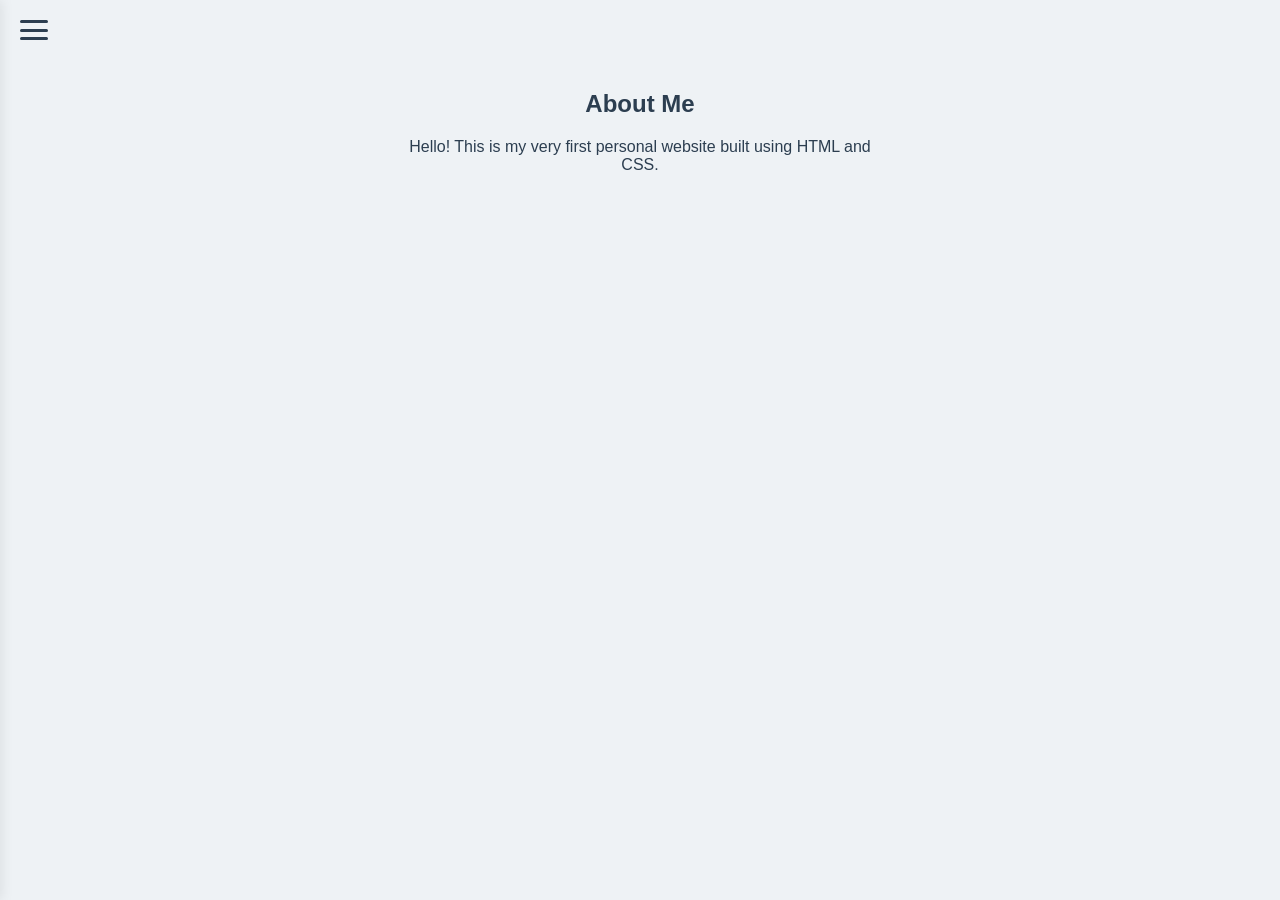
<file: index.html>
<!DOCTYPE html>
<html lang="en">
<head>
    <meta charset="UTF-8">
    <meta name="viewport" content="width=device-width, initial-scale=1.0">
    <title>My Personal Website - Home</title>
    <!-- Connects your HTML skeleton to your CSS styling file -->
    <link rel="stylesheet" href="style.css">
</head>
<body>

    <!-- Top-Left Hamburger Menu Button (3 Lines) -->
    <button class="hamburger-btn" id="menu-toggle" aria-label="Toggle Navigation">
        <span></span>
        <span></span>
        <span></span>
    </button>

    <!-- Left Slide-Out Sidebar Navigation -->
    <nav class="sidebar" id="sidebar">
        <!-- Close Button (X) inside Sidebar -->
        <button class="close-btn" id="close-btn" aria-label="Close Navigation">&times;</button>
        
        <!-- Navigation Tabs -->
        <ul>
            <li><a href="index.html" class="active-link">Home</a></li>
            <li><a href="photos.html">Photos</a></li>
            <li><a href="#games">Games</a></li>
            <li><a href="notes.html">Notes</a></li>
            <li><a href="recipes.html">Recipes</a></li>
            <li><a href="#etc">Etc.</a></li>
        </ul>

        <!-- Refresh Button pinned to the bottom of the Sidebar -->
        <div class="sidebar-footer">
            <button class="refresh-btn" id="refresh-btn" title="Refresh Page">
                &#x21bb; Refresh Page
            </button>
        </div>
    </nav>

    <!-- Darkened overlay background when sidebar is open -->
    <div class="overlay" id="overlay"></div>

    <!-- Main Page Content -->
    <main class="content" id="home">
        <section class="about-card">
            <h2>About Me</h2>
            <p>Hello! This is my very first personal website built using HTML and CSS.</p>
        </section>
    </main>

    <!-- Connects your HTML skeleton to your JavaScript interactivity file -->
    <script src="script.js"></script>
</body>
</html>
</file>
<file: style.css>
/* Color Palette Variables */
:root {
    --bg-color: #eef2f5;
    --text-primary: #2c3e50;
    --accent-blue: #3a7bd5;
    --accent-hover: #2d62ab;
    --sidebar-bg: #ffffff;
    --border-color: #e2e8f0;
}

body {
    font-family: Arial, sans-serif;
    background-color: var(--bg-color);
    color: var(--text-primary);
    margin: 0;
    padding: 70px 15px 20px 15px;
    text-align: center;
}

/* Hamburger Menu Button */
.hamburger-btn {
    position: fixed;
    top: 20px;
    left: 20px;
    display: flex;
    flex-direction: column;
    justify-content: space-between;
    width: 28px;
    height: 20px;
    background: transparent;
    border: none;
    cursor: pointer;
    padding: 0;
    z-index: 1000;
}

.hamburger-btn span {
    width: 100%;
    height: 3px;
    background-color: var(--text-primary);
    border-radius: 2px;
    transition: background-color 0.2s ease;
}

.hamburger-btn:hover span {
    background-color: var(--accent-blue);
}

/* Slide-Out Sidebar */
.sidebar {
    position: fixed;
    top: 0;
    left: -260px;
    width: 260px;
    height: 100%;
    background-color: var(--sidebar-bg);
    box-shadow: 2px 0 12px rgba(0, 0, 0, 0.08);
    transition: left 0.3s cubic-bezier(0.4, 0, 0.2, 1);
    z-index: 1001;
    padding-top: 60px;
    box-sizing: border-box;
    text-align: left;
    display: flex;
    flex-direction: column;
}

.sidebar.active {
    left: 0;
}

.close-btn {
    position: absolute;
    top: 15px;
    right: 20px;
    background: none;
    border: none;
    font-size: 26px;
    cursor: pointer;
    color: var(--text-primary);
}

.close-btn:hover {
    color: var(--accent-blue);
}

.sidebar ul {
    list-style: none;
    padding: 0;
    margin: 0;
}

.sidebar ul li a {
    display: block;
    padding: 14px 24px;
    color: var(--text-primary);
    text-decoration: none;
    font-size: 16px;
    font-weight: 600;
    border-bottom: 1px solid var(--border-color);
    transition: background-color 0.2s ease, color 0.2s ease;
}

.sidebar ul li a:hover,
.sidebar ul li a.active-link {
    background-color: #f7fafc;
    color: var(--accent-blue);
}

.sidebar-footer {
    margin-top: auto;
    padding: 20px;
    border-top: 1px solid var(--border-color);
}

.refresh-btn {
    width: 100%;
    background-color: var(--accent-blue);
    color: white;
    border: none;
    padding: 10px 16px;
    font-size: 14px;
    font-weight: bold;
    border-radius: 6px;
    cursor: pointer;
    transition: background-color 0.2s ease, transform 0.1s ease;
}

.refresh-btn:hover {
    background-color: var(--accent-hover);
}

.overlay {
    position: fixed;
    top: 0;
    left: 0;
    width: 100%;
    height: 100%;
    background-color: rgba(0, 0, 0, 0.25);
    display: none;
    z-index: 999;
}

.overlay.active {
    display: block;
}

.about-card {
    max-width: 500px;
    margin: 20px auto;
}

/* PHOTO GALLERY STYLES */
.gallery-container {
    max-width: 1000px;
    margin: 0 auto;
}

.upload-controls {
    display: flex;
    gap: 10px;
    justify-content: center;
    align-items: center;
    margin-bottom: 20px;
    background-color: #ffffff;
    padding: 15px;
    border-radius: 8px;
    border: 1px solid var(--border-color);
}

#photo-input {
    font-size: 14px;
}

#photo-category-select {
    padding: 8px 12px;
    border-radius: 6px;
    border: 1px solid var(--border-color);
    font-size: 14px;
    outline: none;
}

.category-scroll-wrapper {
    width: 100%;
    overflow-x: auto;
    white-space: nowrap;
    padding: 10px 0 20px 0;
    scrollbar-width: none;
}

.category-scroll-wrapper::-webkit-scrollbar {
    display: none;
}

.category-scroll {
    display: inline-flex;
    gap: 10px;
}

.category-pill {
    background-color: #ffffff;
    color: var(--text-primary);
    border: 1px solid var(--border-color);
    padding: 8px 18px;
    font-size: 14px;
    font-weight: 600;
    border-radius: 20px;
    cursor: pointer;
    transition: all 0.2s ease;
}

.category-pill:hover,
.category-pill.active {
    background-color: var(--text-primary);
    color: #ffffff;
    border-color: var(--text-primary);
}

.photo-grid {
    display: grid;
    grid-template-columns: repeat(auto-fill, minmax(260px, 1fr));
    gap: 18px;
    margin-top: 10px;
}

.photo-card {
    position: relative;
    background-color: #ffffff;
    border-radius: 8px;
    overflow: hidden;
    box-shadow: 0 2px 8px rgba(0, 0, 0, 0.04);
    transition: transform 0.3s ease, box-shadow 0.3s ease;
    display: flex;
    flex-direction: column;
}

.photo-card:hover {
    transform: translateY(-4px);
    box-shadow: 0 6px 16px rgba(0, 0, 0, 0.08);
}

.photo-card img {
    width: 100%;
    height: 240px;
    object-fit: cover;
    display: block;
}

.photo-card-body {
    padding: 10px;
    display: flex;
    justify-content: space-between;
    align-items: center;
    background-color: #ffffff;
}

.photo-link-btn {
    color: var(--accent-blue);
    text-decoration: none;
    font-size: 12px;
    font-weight: bold;
    background: #f0f4f9;
    padding: 5px 10px;
    border-radius: 4px;
    border: none;
    cursor: pointer;
}

.photo-link-btn:hover {
    background: #e1e9f5;
}

.photo-tag {
    background-color: rgba(44, 62, 80, 0.1);
    color: var(--text-primary);
    padding: 4px 10px;
    font-size: 11px;
    font-weight: bold;
    border-radius: 4px;
    letter-spacing: 0.5px;
    text-transform: uppercase;
}

.delete-photo-btn {
    position: absolute;
    top: 10px;
    right: 10px;
    background-color: rgba(231, 76, 60, 0.9);
    color: white;
    border: none;
    border-radius: 50%;
    width: 26px;
    height: 26px;
    cursor: pointer;
    font-weight: bold;
    display: flex;
    align-items: center;
    justify-content: center;
}

.photo-card.hide {
    display: none;
}

/* SHARED NOTES & RECIPES STYLES */
.docs-container {
    max-width: 1000px;
    margin: 0 auto;
    padding-top: 10px;
}

.docs-controls {
    display: flex;
    gap: 12px;
    margin-bottom: 25px;
}

#doc-search {
    flex: 1;
    padding: 12px 16px;
    border: 1px solid var(--border-color);
    border-radius: 8px;
    font-size: 15px;
    outline: none;
    background-color: #ffffff;
    color: var(--text-primary);
}

.btn-primary {
    background-color: var(--accent-blue);
    color: #ffffff;
    border: none;
    padding: 10px 18px;
    font-size: 14px;
    font-weight: bold;
    border-radius: 6px;
    cursor: pointer;
    transition: background-color 0.2s ease;
}

.btn-primary:hover {
    background-color: var(--accent-hover);
}

.btn-danger {
    background-color: #e74c3c;
    color: #ffffff;
    border: none;
    padding: 9px 15px;
    font-size: 13px;
    font-weight: bold;
    border-radius: 6px;
    cursor: pointer;
    margin-right: 10px;
}

.btn-danger:hover {
    background-color: #c0392b;
}

.docs-grid {
    display: grid;
    grid-template-columns: repeat(auto-fill, minmax(260px, 1fr));
    gap: 18px;
}

.doc-card {
    background-color: #ffffff;
    border: 1px solid var(--border-color);
    border-radius: 8px;
    padding: 18px;
    text-align: left;
    cursor: pointer;
    box-shadow: 0 2px 8px rgba(0, 0, 0, 0.04);
    transition: transform 0.2s ease, box-shadow 0.2s ease;
    display: flex;
    flex-direction: column;
    height: 180px;
    box-sizing: border-box;
}

.doc-card:hover {
    transform: translateY(-4px);
    box-shadow: 0 6px 16px rgba(0, 0, 0, 0.08);
}

.doc-card-title {
    font-size: 17px;
    font-weight: bold;
    margin: 0 0 8px 0;
    color: var(--text-primary);
    white-space: nowrap;
    overflow: hidden;
    text-overflow: ellipsis;
}

.doc-card-body {
    font-size: 13px;
    color: #555555;
    line-height: 1.4;
    overflow: hidden;
    text-overflow: ellipsis;
    display: -webkit-box;
    -webkit-line-clamp: 4;
    -webkit-box-orient: vertical;
    flex: 1;
}

.doc-card-date {
    font-size: 11px;
    color: #888888;
    margin-top: 10px;
}

.doc-editor-overlay {
    position: fixed;
    top: 0;
    left: 0;
    width: 100vw;
    height: 100vh;
    background-color: #f8f9fa;
    z-index: 2000;
    display: none;
    flex-direction: column;
}

.doc-editor-overlay.active {
    display: flex;
}

.doc-header {
    background-color: #ffffff;
    padding: 10px 20px;
    display: flex;
    align-items: center;
    justify-content: space-between;
    border-bottom: 1px solid #e0e0e0;
}

.doc-header-left {
    display: flex;
    align-items: center;
    gap: 15px;
}

.doc-back-btn {
    background: none;
    border: none;
    font-size: 22px;
    cursor: pointer;
    color: #5f6368;
    padding: 4px 8px;
    border-radius: 50%;
}

.doc-back-btn:hover {
    background-color: #f1f3f4;
}

.doc-title-container {
    display: flex;
    flex-direction: column;
    align-items: flex-start;
}

.doc-title-input {
    font-size: 18px;
    font-weight: bold;
    color: #202124;
    border: 1px transparent solid;
    border-radius: 4px;
    padding: 2px 6px;
    outline: none;
}

.doc-title-input:hover,
.doc-title-input:focus {
    border-color: #dadce0;
}

.doc-status-badge {
    font-size: 11px;
    color: #70757a;
    margin-left: 6px;
}

.doc-toolbar {
    background-color: #edf2fc;
    padding: 6px 20px;
    display: flex;
    align-items: center;
    gap: 6px;
    border-bottom: 1px solid #d0d7de;
    border-radius: 24px;
    margin: 10px auto;
    width: fit-content;
}

.toolbar-btn {
    background: transparent;
    border: none;
    padding: 6px 10px;
    border-radius: 4px;
    cursor: pointer;
    font-size: 13px;
    color: #444746;
}

.toolbar-btn:hover {
    background-color: #d3e3fd;
}

.toolbar-divider {
    width: 1px;
    height: 18px;
    background-color: #c4c7c5;
    margin: 0 4px;
}

.doc-canvas-container {
    flex: 1;
    overflow-y: auto;
    padding: 20px 10px 40px 10px;
    display: flex;
    justify-content: center;
}

.doc-paper {
    background-color: #ffffff;
    width: 100%;
    max-width: 816px;
    min-height: 1056px;
    padding: 72px 72px;
    box-shadow: 0 1px 3px 1px rgba(60, 64, 67, 0.15), 0 1px 2px 0 rgba(60, 64, 67, 0.3);
    border-radius: 2px;
    outline: none;
    text-align: left;
    font-size: 15px;
    line-height: 1.6;
    color: #202124;
    box-sizing: border-box;
}

.doc-paper:empty:before {
    content: attr(placeholder);
    color: #9aa0a6;
    pointer-events: none;
}
</file>
